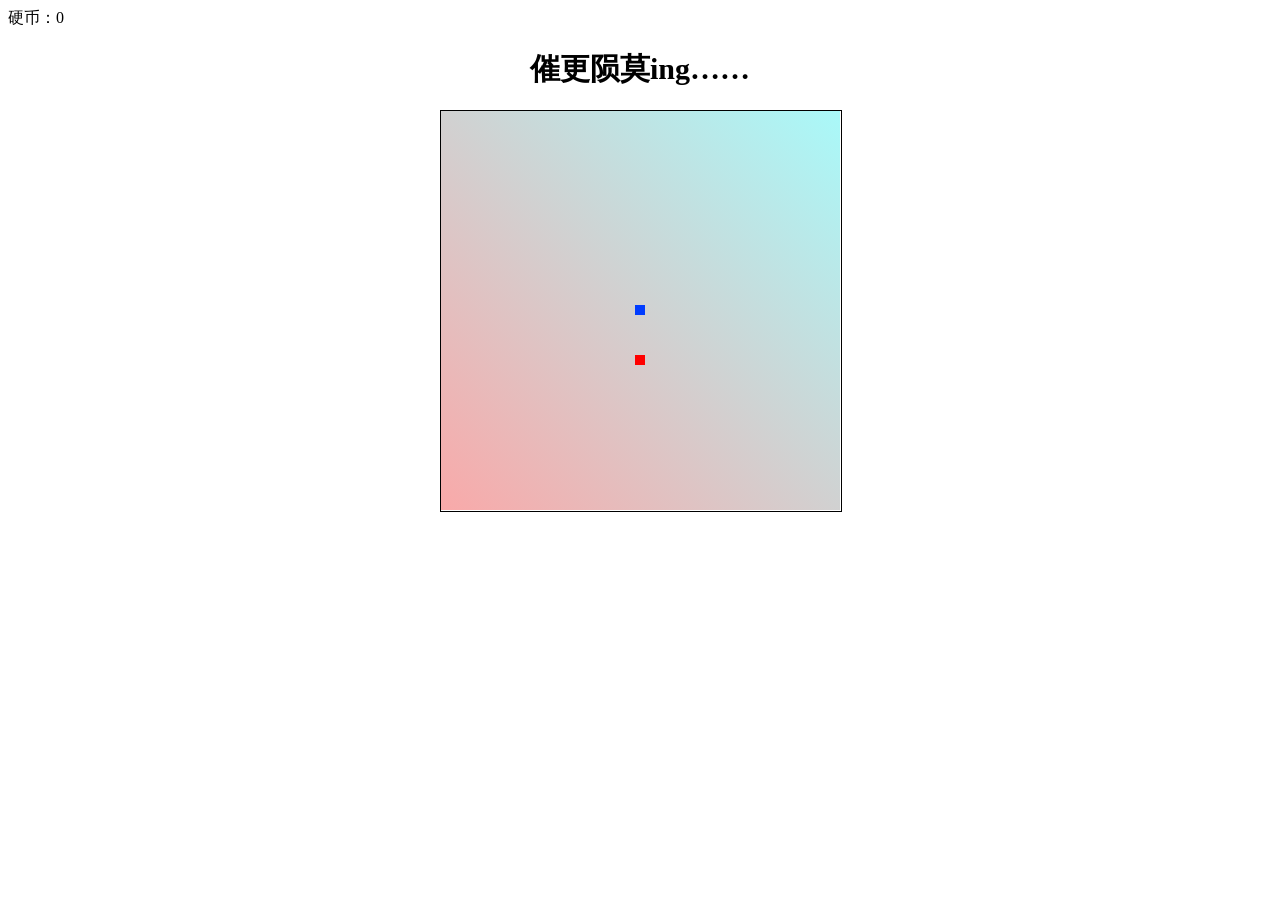
<file: 游戏1.5.html>
<!DOCTYPE html>
<html>
  <head>
    <meta charset="UTF-8">
    <title img src="favicon.ico" alt""> 催更陨莫ing……</title>
    <link rel="shortcut icon" type="image/x-icon" href="favicon.ico">
    <style>
        
      #game-container {
        width: 400px;
        height: 400px;
        margin: 0 auto;
        position: relative;
        background: linear-gradient(45deg, #f9a9a9, #a9f9f9);
        animation: gradient 5s ease-in-out infinite;
      }
      
      #game-board {
        width: 100%;
        height: 100%;
        border: 1px solid black;
      }
      
      #player {
        width: 10px;
        height: 10px;
        background-color: red;
        position: absolute;
        left: 50%;
        top: 50%;
        transform: translate(-50%, -50%);
      }
      #player2 {
        width: 10px;
        height: 10px;
        background-color: rgb(0, 60, 255);
        position: absolute;
        left: 50%;
        top: 50%;
        transform: translate(-50%, -50%);
      }
      
      @keyframes gradient {
        0% {
          background: linear-gradient(45deg, #f9a9a9, #a9f9f9);
        }
        50% {
          background: linear-gradient(45deg, #a9f9f9, #f9a9a9);
        }
        100% {
          background: linear-gradient(45deg, #f9a9a9, #a9f9f9);
        }
      }
      
      h1 {
        text-align: center;
        margin-top: 20px;
        font-size: 30px;
      }
    </style>
  </head>
  <body>
    <div id="coin-counter">硬币：0</div>
    <h1>催更陨莫ing……</h1>
    <div id="game-container">
      <div id="game-board">
        <div id="player"></div>
        <div id="player2"></div>
      </div>
    </div>
    
    <script>
const player = document.getElementById("player");
const player2 = document.getElementById("player2");
const gameBoard = document.getElementById("game-board");

let x1 = 200;
let y1 = 200;
let x2 = 200;
let y2 = 220;

function updatePlayer1Position() {
  player.style.left = x1 + "px";
  player.style.top = y1 + "px";
}

function updatePlayer2Position() {
  player2.style.left = x2 + "px";
  player2.style.top = y2 + "px";
}

function moveRandomly() {
  const directions = ["ArrowUp", "ArrowDown", "ArrowLeft", "ArrowRight"];
  const randomDirection = directions[Math.floor(Math.random() * directions.length)];
  switch (randomDirection) {
    case "ArrowUp":
      y1 -= 50;
      if (y1 < 0) {
        y1 = 0;
      }
      break;
    case "ArrowDown":
      y1 += 50;
      if (y1 > gameBoard.clientHeight - player.clientHeight) {
        y1 = gameBoard.clientHeight - player.clientHeight;
      }
      break;
    case "ArrowLeft":
      x1 -= 50;
      if (x1 < 0) {
        x1 = 0;
      }
      break;
    case "ArrowRight":
      x1 += 50;
      if (x1 > gameBoard.clientWidth - player.clientWidth) {
        x1 = gameBoard.clientWidth - player.clientWidth;
      }
      break;
  }
  updatePlayer1Position();
}

function handleKeyDown(event) {
  switch (event.key) {
    case "w":
      y2 -= 10;
      if (y2 < 0) {
        y2 = 0;
      }
      break;
    case "s":
      y2 += 10;
      if (y2 > gameBoard.clientHeight - player2.clientHeight) {
        y2 = gameBoard.clientHeight - player2.clientHeight;
      }
      break;
    case "a":
      x2 -= 10;
      if (x2 < 0) {
        x2 = 0;
      }
      break;
    case "d":
      x2 += 10;
      if (x2 > gameBoard.clientWidth - player2.clientWidth) {
        x2 = gameBoard.clientWidth - player2.clientWidth;
      }
      break;
  }
  updatePlayer2Position();
    // Check if player 1 and player 2 overlap
  const rect1 = player.getBoundingClientRect();
  const rect2 = player2.getBoundingClientRect();
  if (!(rect1.right < rect2.left || 
        rect1.left > rect2.right || 
        rect1.bottom < rect2.top || 
        rect1.top > rect2.bottom)) {
    // Players overlap, set background color to red for 1.5 seconds
    gameBoard.style.background = "red";
    setTimeout(() => {
      gameBoard.style.background = "linear-gradient(45deg, #f9a9a9, #a9f9f9)";
    }, 1500);
    
  }
}

setInterval(moveRandomly, 1000); // call moveRandomly every second

document.addEventListener("keydown", handleKeyDown);
let coinCount = 0;

function updateCoinCounter() {
  const coinCounter = document.getElementById("coin-counter");
  if (coinCounter) {
    coinCount++;
    if (coinCount >= 100) {
      location.reload();
    }
    coinCounter.innerText = `硬币：${coinCount}`;
    
  }
}

setInterval(updateCoinCounter, 3000);

  function checkOverlap() {

    const playerRect = player.getBoundingClientRect();
    const player2Rect = player2.getBoundingClientRect();
    
    const overlap = !(playerRect.right < player2Rect.left || 
                      playerRect.left > player2Rect.right || 
                      playerRect.bottom < player2Rect.top || 
                      playerRect.top > player2Rect.bottom);

    if (overlap) {
        coinCount -= 0.1;
    }
  }
  
  setInterval(checkOverlap, 30);


    </script>
  </body>
</html>
</file>
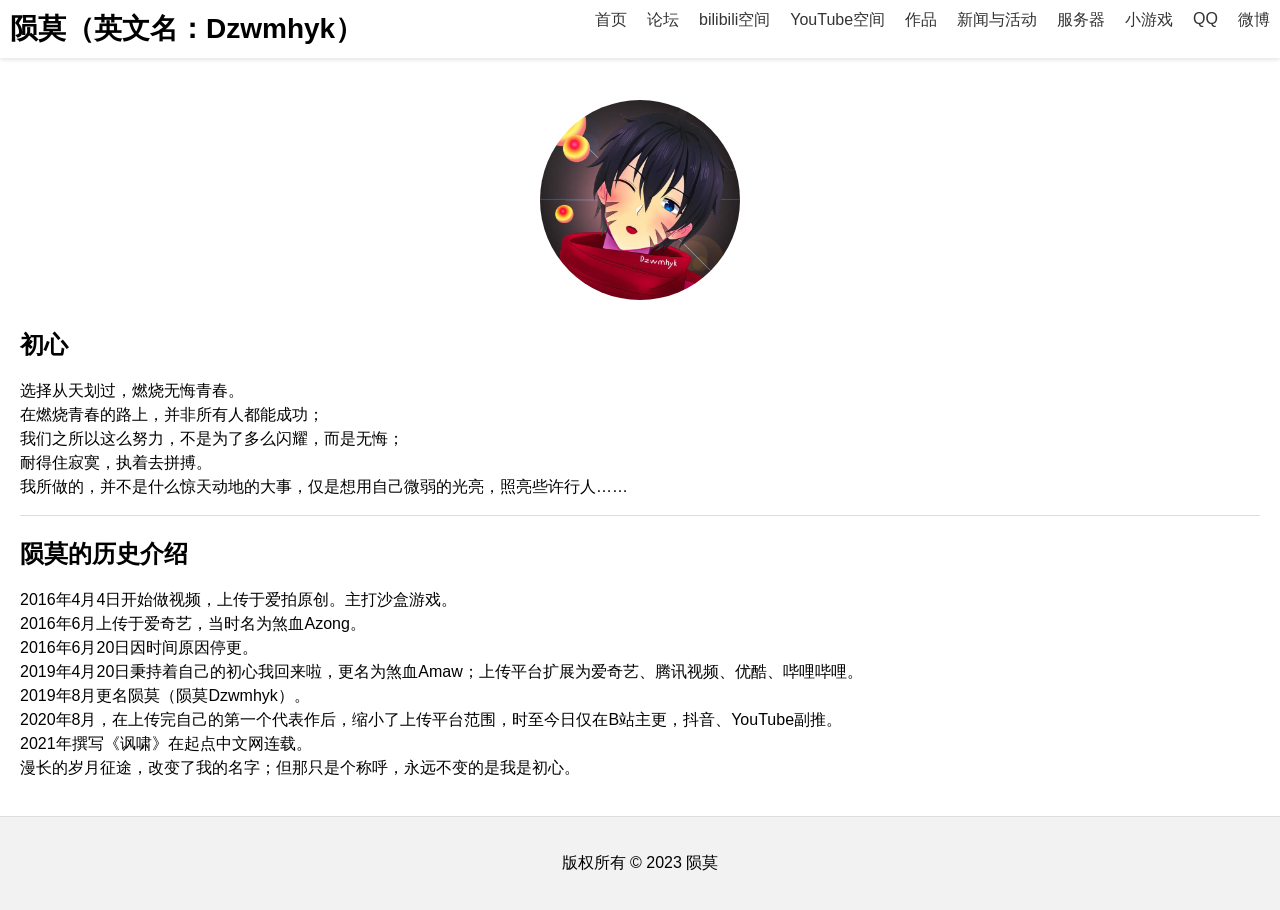
<file: 介绍/自我介绍网站.html>
<!DOCTYPE html>
<html lang="zh-CN">

<head>
  <meta charset="UTF-8">
  <title>陨莫介绍</title>
  <link rel="shortcut icon" type="image/x-icon" href="favicon.ico">
  <style>
    * {
      box-sizing: border-box;
    }

    body {
      font-family: Arial, sans-serif;
      margin: 0;
      padding: 0;
    }

    header {
      background-color: #fff;
      box-shadow: 0 2px 4px rgba(0, 0, 0, 0.1);
      display: flex;
      justify-content: space-between;
      padding: 10px;
      position: fixed;
      top: 0;
      left: 0;
      right: 0;
      z-index: 100;
    }

    h1 {
      font-size: 28px;
      margin: 0;
      font-weight: bold;
    }

    nav ul {
      display: flex;
      list-style: none;
      margin: 0;
      padding: 0;
    }

    nav ul li {
      margin-left: 20px;
    }

    nav ul li:first-child {
      margin-left: 0;
    }

    nav ul li a {
      color: #333;
      text-decoration: none;
    }

    main {
      margin-top: 80px;
      padding: 20px;
      line-height: 1.5;
    }

    .profile-image {
      text-align: center;
      margin-bottom: 20px;
    }

    .profile-image img {
      width: 200px;
      height: 200px;
      border-radius: 50%;
    }

    .section-title {
      font-size: 24px;
      font-weight: bold;
      margin-bottom: 10px;
    }

    .section-divider {
      margin-bottom: 20px;
      height: 1px;
      background-color: #ddd;
    }

    footer {
      background-color: #f2f2f2;
      border-top: 1px solid #ddd;
      padding: 20px;
      text-align: center;
    }
  </style>
</head>

<body>
  <header>
    <h1>陨莫（英文名：Dzwmhyk）</h1>
    <nav>
      <ul>
        <li><a href="../index.html">首页</a></li>
        <li><a href="https://dt.dzwmhyk.link/">论坛</a></li>
        <li><a href="https://space.bilibili.com/417937554">bilibili空间</a></li>
        <li><a href="https://www.youtube.com/@Dzwmhyk">YouTube空间</a></li>
        <li><a href="https://space.bilibili.com/417937554/video">作品</a></li>
        <li><a href="../新闻与活动/新闻与活动.html">新闻与活动</a></li>
        <li><a href="../生存服/生存服.html">服务器</a></li>
        <li><a href="../小游戏/game1.5.html">小游戏</a></li>
        <li><a href="https://jq.qq.com/?_wv=1027&k=eDe84Dlq">QQ</a></li>
        <li><a href="https://weibo.com/dzwmhyk">微博</a></li>
      </ul>
    </nav>
  </header>
  <main>
    <div class="profile-image">
      <img src="ashdlakhsdlkashd.jpg" alt="陨莫头像" title="陨莫头像" />
    </div>
    <div class="section-title">初心</div>
    <p>
      选择从天划过，燃烧无悔青春。<br>
      在燃烧青春的路上，并非所有人都能成功；<br>
      我们之所以这么努力，不是为了多么闪耀，而是无悔；<br>
      耐得住寂寞，执着去拼搏。<br>
      我所做的，并不是什么惊天动地的大事，仅是想用自己微弱的光亮，照亮些许行人……
    </p>
    <div class="section-divider"></div>
    <div class="section-title">陨莫的历史介绍</div>
    <p>
      2016年4月4日开始做视频，上传于爱拍原创。主打沙盒游戏。<br>
      2016年6月上传于爱奇艺，当时名为煞血Azong。<br>
      2016年6月20日因时间原因停更。<br>
      2019年4月20日秉持着自己的初心我回来啦，更名为煞血Amaw；上传平台扩展为爱奇艺、腾讯视频、优酷、哔哩哔哩。<br>
      2019年8月更名陨莫（陨莫Dzwmhyk）。<br>
      2020年8月，在上传完自己的第一个代表作后，缩小了上传平台范围，时至今日仅在B站主更，抖音、YouTube副推。<br>
      2021年撰写《讽啸》在起点中文网连载。<br>
      漫长的岁月征途，改变了我的名字；但那只是个称呼，永远不变的是我是初心。
    </p>
  </main>
  <footer>
    <p>版权所有 &copy; 2023 陨莫</p>
  </footer>
</body>

</html>
</file>
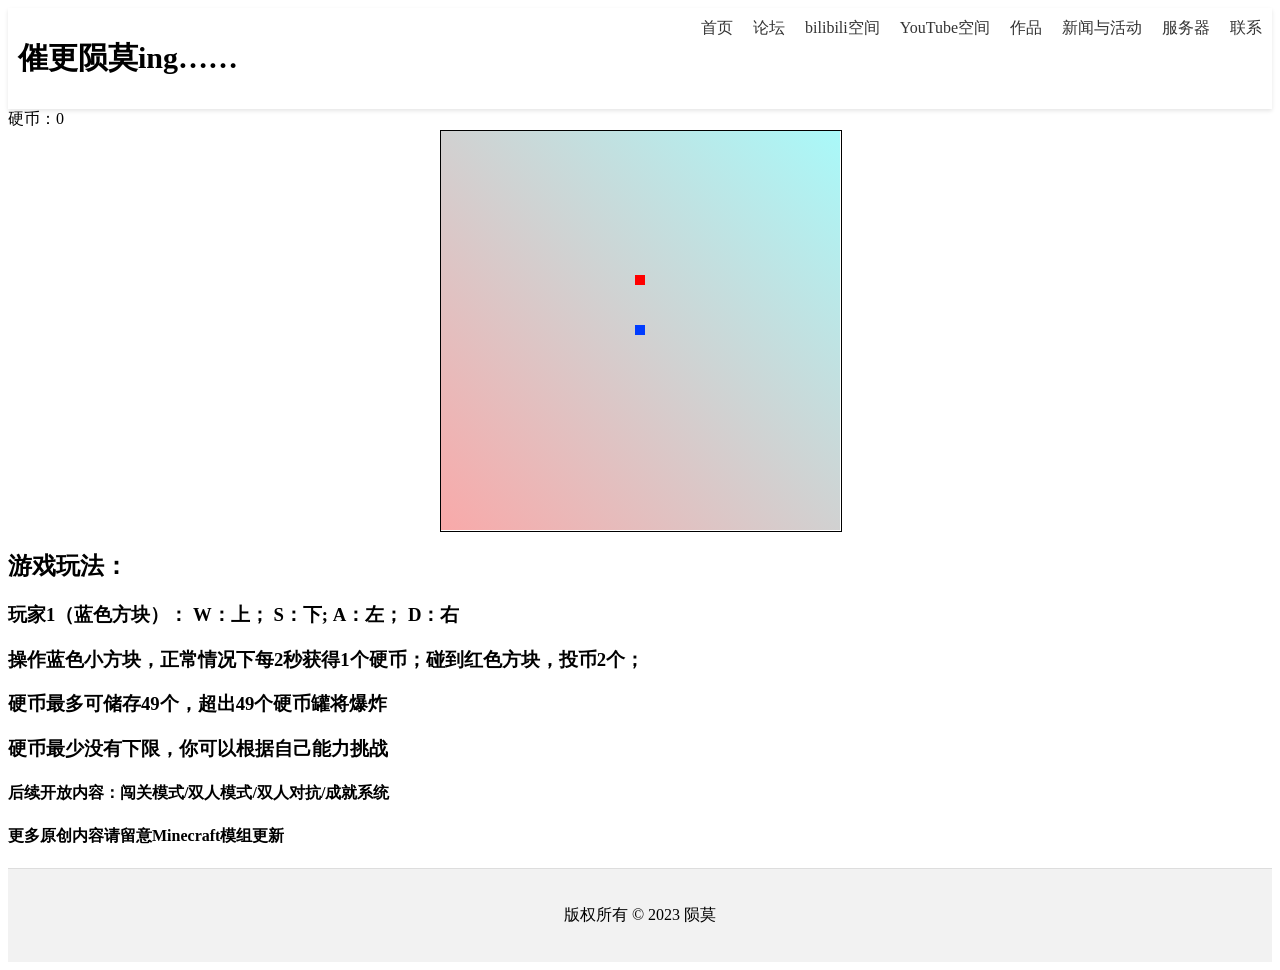
<file: 小游戏/game1.5.html>
<!DOCTYPE html>
<html>

<head>
  <meta charset="UTF-8">
  <title img src="favicon.ico" alt""> 催更陨莫ing……</title>
  <link rel="shortcut icon" type="image/x-icon" href="favicon.ico">
  <style>
    header {
      background-color: #fff;
      box-shadow: 0 2px 4px rgba(0, 0, 0, 0.1);
      display: flex;
      justify-content: space-between;
      padding: 10px;
      top: 0;
      left: 0;
      right: 0;
      z-index: 100;
    }

    nav ul {
      display: flex;
      list-style: none;
      margin: 0;
      padding: 0;
    }

    nav ul li {
      margin-left: 20px;
    }

    nav ul li:first-child {
      margin-left: 0;
    }

    nav ul li a {
      color: #333;
      text-decoration: none;
    }

    footer {
      background-color: #f2f2f2;
      border-top: 1px solid #ddd;
      padding: 20px;
      text-align: center;
    }

    #game-container {
      width: 400px;
      height: 400px;
      margin: 0 auto;
      position: relative;
      background: linear-gradient(45deg, #f9a9a9, #a9f9f9);
      animation: gradient 5s ease-in-out infinite;
    }

    #game-board {
      width: 100%;
      height: 100%;
      border: 1px solid black;
    }

    #player {
      width: 10px;
      height: 10px;
      background-color: red;
      position: absolute;
      left: 50%;
      top: 50%;
      transform: translate(-50%, -50%);
    }

    #player2 {
      width: 10px;
      height: 10px;
      background-color: rgb(0, 60, 255);
      position: absolute;
      left: 50%;
      top: 50%;
      transform: translate(-50%, -50%);
    }

    @keyframes gradient {
      0% {
        background: linear-gradient(45deg, #f9a9a9, #a9f9f9);
      }

      50% {
        background: linear-gradient(45deg, #a9f9f9, #f9a9a9);
      }

      100% {
        background: linear-gradient(45deg, #f9a9a9, #a9f9f9);
      }
    }

    h1 {
      text-align: center;
      margin-top: 20px;
      font-size: 30px;
    }
  </style>
</head>

<body>
  <header>
    <h1>催更陨莫ing……</h1>
    <nav>
      <ul>
        <li><a href="../介绍/自我介绍网站.html">首页</a></li>
        <li><a href="https://dt.dzwmhyk.link/">论坛</a></li>
        <li><a href="https://space.bilibili.com/417937554">bilibili空间</a></li>
        <li><a href="https://www.youtube.com/@Dzwmhyk">YouTube空间</a></li>
        <li><a href="https://space.bilibili.com/417937554/video">作品</a></li>
        <li><a href="../新闻与活动/新闻与活动.html">新闻与活动</a></li>
        <li><a href="../生存服/生存服.html">服务器</a></li>
        <li><a href="https://jq.qq.com/?_wv=1027&k=eDe84Dlq">联系</a></li>
      </ul>
    </nav>
  </header>
  <div id="coin-counter">硬币：0</div>
  <div id="game-container">
    <div id="game-board">
      <div id="player"></div>
      <div id="player2"></div>
    </div>
  </div>
  <h2>游戏玩法：</h2>
  <h3>玩家1（蓝色方块）： W：上； S：下; A：左； D：右</h3>
  <h3>操作蓝色小方块，正常情况下每2秒获得1个硬币；碰到红色方块，投币2个；</h3>
  <h3>硬币最多可储存49个，超出49个硬币罐将爆炸</h3>
  <h3>硬币最少没有下限，你可以根据自己能力挑战</h3>
  <h4>后续开放内容：闯关模式/双人模式/双人对抗/成就系统</h4>
  <h4>更多原创内容请留意Minecraft模组更新</h4>
  <footer>
    <p>版权所有 &copy; 2023 陨莫</p>
  </footer>
  <script>
    const player = document.getElementById("player");
    const player2 = document.getElementById("player2");
    const gameBoard = document.getElementById("game-board");

    let x1 = 200;
    let y1 = 200;
    let x2 = 200;
    let y2 = 220;

    function updatePlayer1Position() {
      player.style.left = x1 + "px";
      player.style.top = y1 + "px";
    }

    function updatePlayer2Position() {
      player2.style.left = x2 + "px";
      player2.style.top = y2 + "px";
    }

    function moveRandomly() {
      const directions = ["ArrowUp", "ArrowDown", "ArrowLeft", "ArrowRight"];
      const randomDirection = directions[Math.floor(Math.random() * directions.length)];
      switch (randomDirection) {
        case "ArrowUp":
          y1 -= 50;
          if (y1 < 0) {
            y1 = 0;
          }
          break;
        case "ArrowDown":
          y1 += 50;
          if (y1 > gameBoard.clientHeight - player.clientHeight) {
            y1 = gameBoard.clientHeight - player.clientHeight;
          }
          break;
        case "ArrowLeft":
          x1 -= 50;
          if (x1 < 0) {
            x1 = 0;
          }
          break;
        case "ArrowRight":
          x1 += 50;
          if (x1 > gameBoard.clientWidth - player.clientWidth) {
            x1 = gameBoard.clientWidth - player.clientWidth;
          }
          break;
      }
      updatePlayer1Position();
    }

    function handleKeyDown(event) {
      switch (event.key) {
        case "w":
          y2 -= 10;
          if (y2 < 0) {
            y2 = 0;
          }
          break;
        case "s":
          y2 += 10;
          if (y2 > gameBoard.clientHeight - player2.clientHeight) {
            y2 = gameBoard.clientHeight - player2.clientHeight;
          }
          break;
        case "a":
          x2 -= 10;
          if (x2 < 0) {
            x2 = 0;
          }
          break;
        case "d":
          x2 += 10;
          if (x2 > gameBoard.clientWidth - player2.clientWidth) {
            x2 = gameBoard.clientWidth - player2.clientWidth;
          }
          break;
      }
      updatePlayer2Position();
      // Check if player 1 and player 2 overlap
      const rect1 = player.getBoundingClientRect();
      const rect2 = player2.getBoundingClientRect();
      if (!(rect1.right < rect2.left ||
        rect1.left > rect2.right ||
        rect1.bottom < rect2.top ||
        rect1.top > rect2.bottom)) {
        // Players overlap, set background color to red for 1.5 seconds
        gameBoard.style.background = "red";
        setTimeout(() => {
          gameBoard.style.background = "linear-gradient(45deg, #f9a9a9, #a9f9f9)";
        }, 1500);

      }
    }

    setInterval(moveRandomly, 1000); // call moveRandomly every second

    document.addEventListener("keydown", handleKeyDown);
    let coinCount = 0;

    function updateCoinCounter() {
      const coinCounter = document.getElementById("coin-counter");
      if (coinCounter) {
        coinCount++;
        if (coinCount >= 50) {
          location.reload();
        }
        coinCounter.innerText = `硬币：${coinCount}`;

      }
    }

    setInterval(updateCoinCounter, 3000);

    function checkOverlap() {

      const playerRect = player.getBoundingClientRect();
      const player2Rect = player2.getBoundingClientRect();

      const overlap = !(playerRect.right < player2Rect.left ||
        playerRect.left > player2Rect.right ||
        playerRect.bottom < player2Rect.top ||
        playerRect.top > player2Rect.bottom);

      if (overlap) {
        coinCount -= 0.1;
      }
    }

    setInterval(checkOverlap, 30);


  </script>
</body>

</html>
</file>
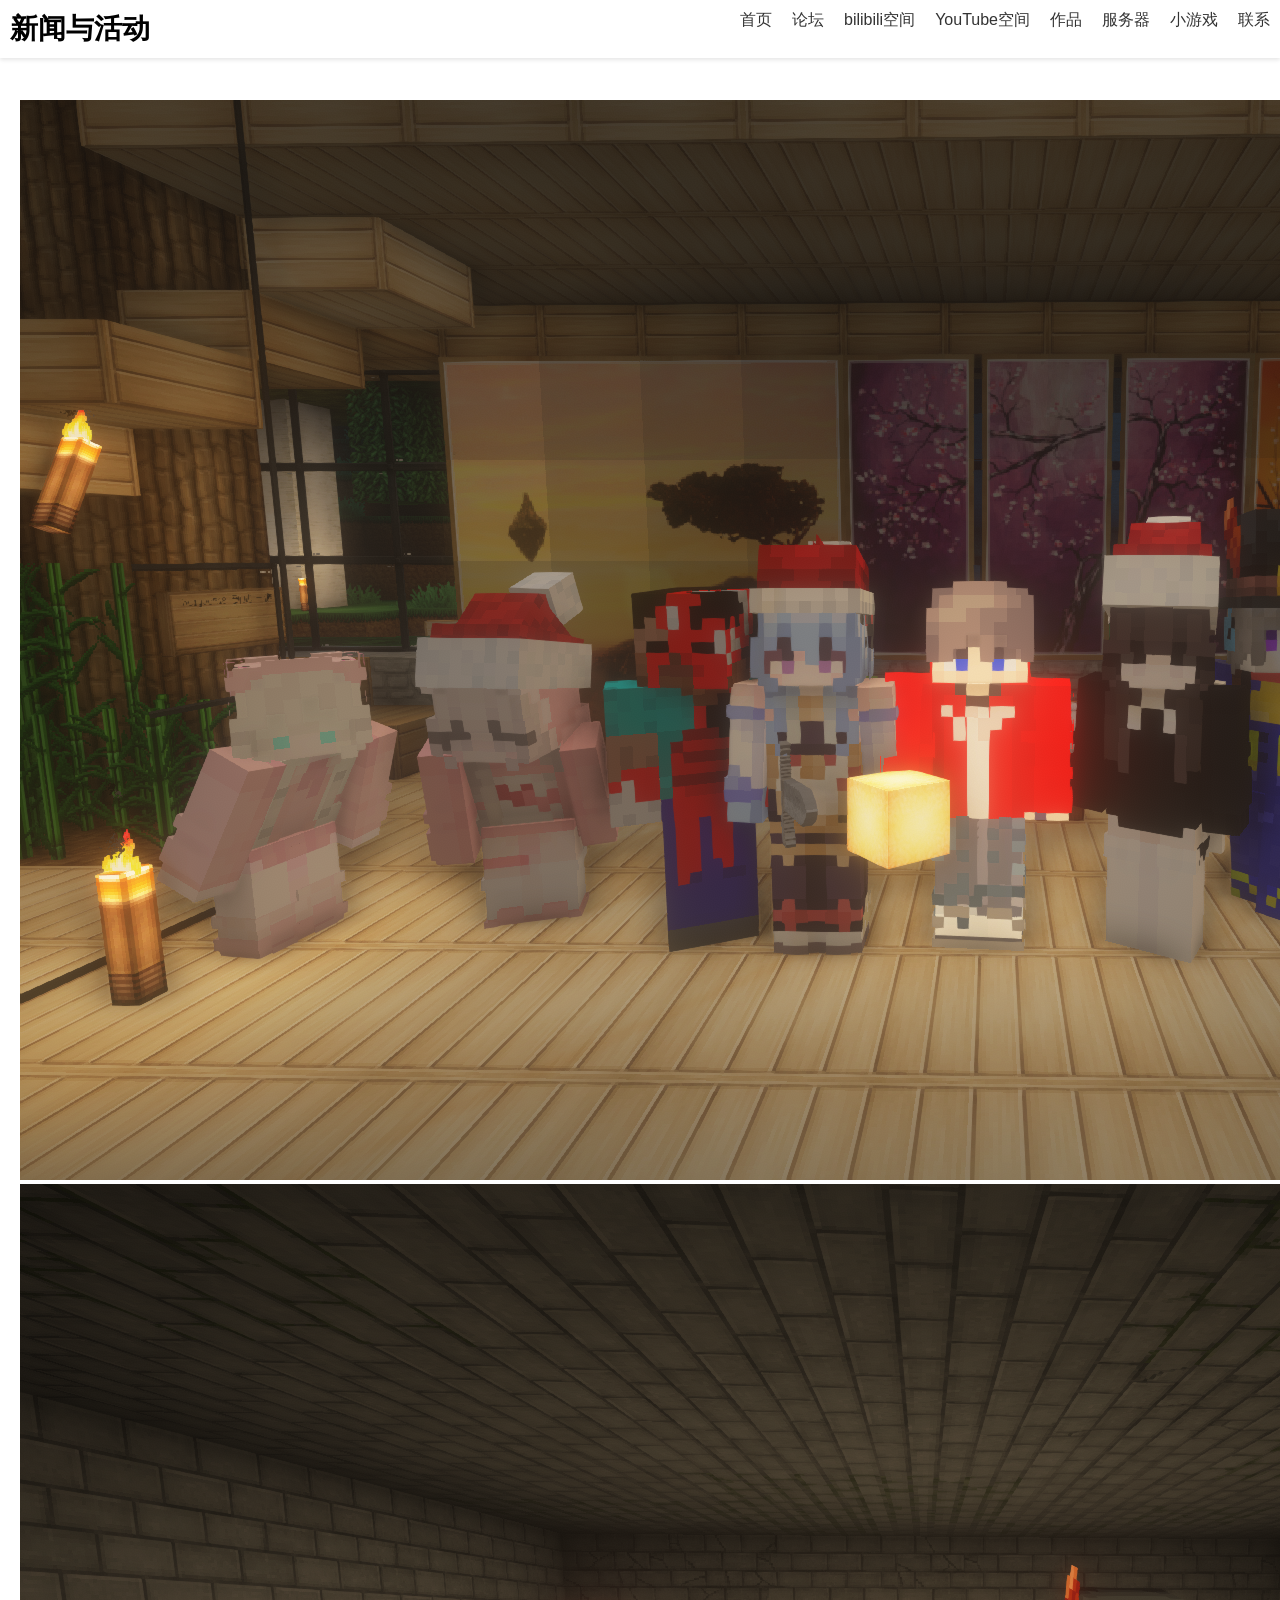
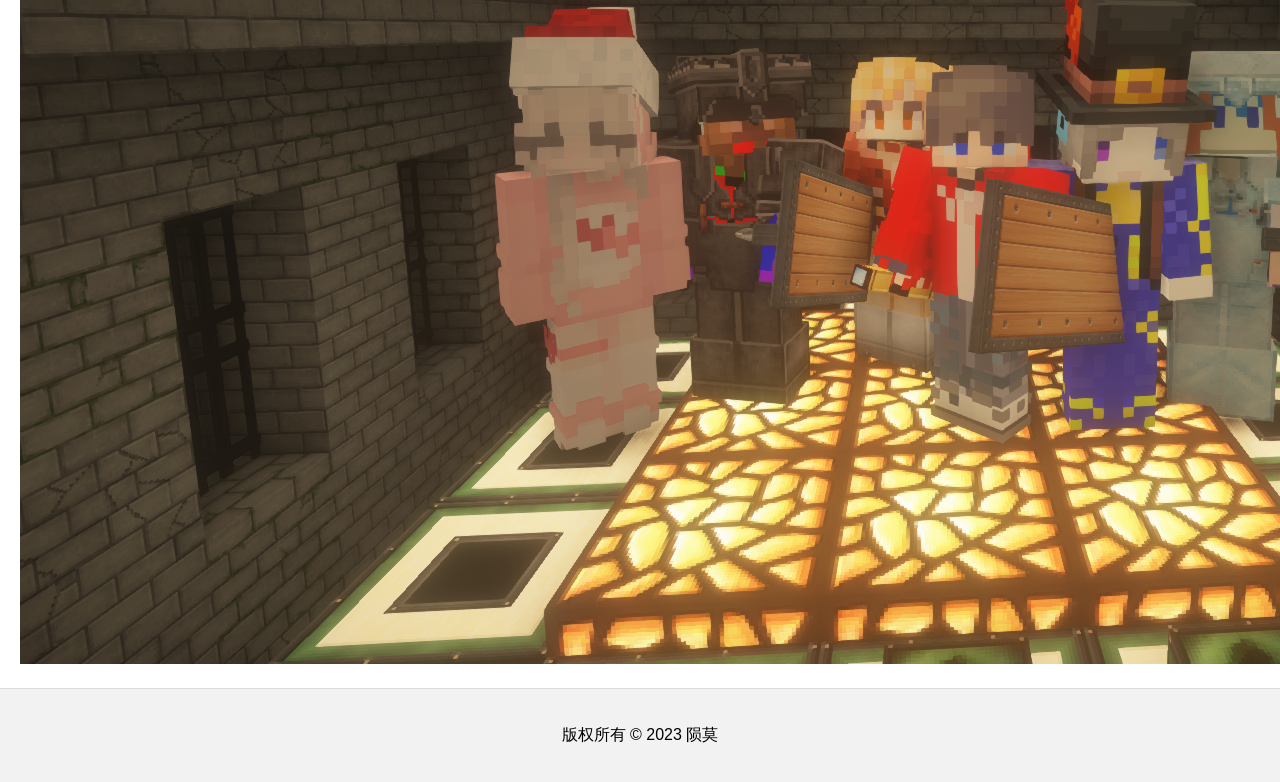
<file: 新闻与活动/新闻与活动.html>
<!DOCTYPE html>
<html lang="zh-CN">

<head>
  <meta charset="UTF-8">
  <title img src="favicon.ico" alt"">新闻与活动</title>
  <link rel="shortcut icon" type="image/x-icon" href="favicon.ico">
  <style>
    * {
      box-sizing: border-box;
    }

    body {
      font-family: Arial, sans-serif;
      margin: 0;
      padding: 0;
    }


    header {
      background-color: #fff;
      box-shadow: 0 2px 4px rgba(0, 0, 0, 0.1);
      display: flex;
      justify-content: space-between;
      padding: 10px;
      position: fixed;
      top: 0;
      left: 0;
      right: 0;
      z-index: 100;
    }

    #HDjpg {
      width: 100%;
    }

    h1 {
      font-size: 28px;
      margin: 0;
    }

    nav ul {
      display: flex;
      list-style: none;
      margin: 0;
      padding: 0;
    }

    nav ul li {
      margin-left: 20px;
    }

    nav ul li:first-child {
      margin-left: 0;
    }

    nav ul li a {
      color: #333;
      text-decoration: none;
    }


    main {
      margin-top: 80px;
      padding: 20px;
    }

    footer {
      background-color: #f2f2f2;
      border-top: 1px solid #ddd;
      padding: 20px;
      text-align: center;
    }
  </style>
</head>

<body>
  <header>
    <h1>新闻与活动</h1>
    <nav>
      <ul>
        <li><a href="../介绍/自我介绍网站.html">首页</a></li>
        <li><a href="https://dt.dzwmhyk.link/">论坛</a></li>
        <li><a href="https://space.bilibili.com/417937554">bilibili空间</a></li>
        <li><a href="https://www.youtube.com/@Dzwmhyk">YouTube空间</a></li>
        <li><a href="https://space.bilibili.com/417937554/video">作品</a></li>
        <li><a href="../生存服/生存服.html">服务器</a></li>
        <li><a href="../小游戏/game1.5.html">小游戏</a></li>
        <li><a href="https://jq.qq.com/?_wv=1027&k=eDe84Dlq">联系</a></li>
      </ul>
    </nav>
  </header>
  <main>
    <img src="./活动图片锦集/p1.png" alt="MC大家子联机合影-温馨的家" id="#HDjpg">
    <img src="./活动图片锦集/p2.png" alt="MC大家子联机合影-地牢冲锋的勇士" id="#HDjpg">
  </main>
  <footer>
    <p>版权所有 &copy; 2023 陨莫</p>
  </footer>
</body>

</html>
</file>
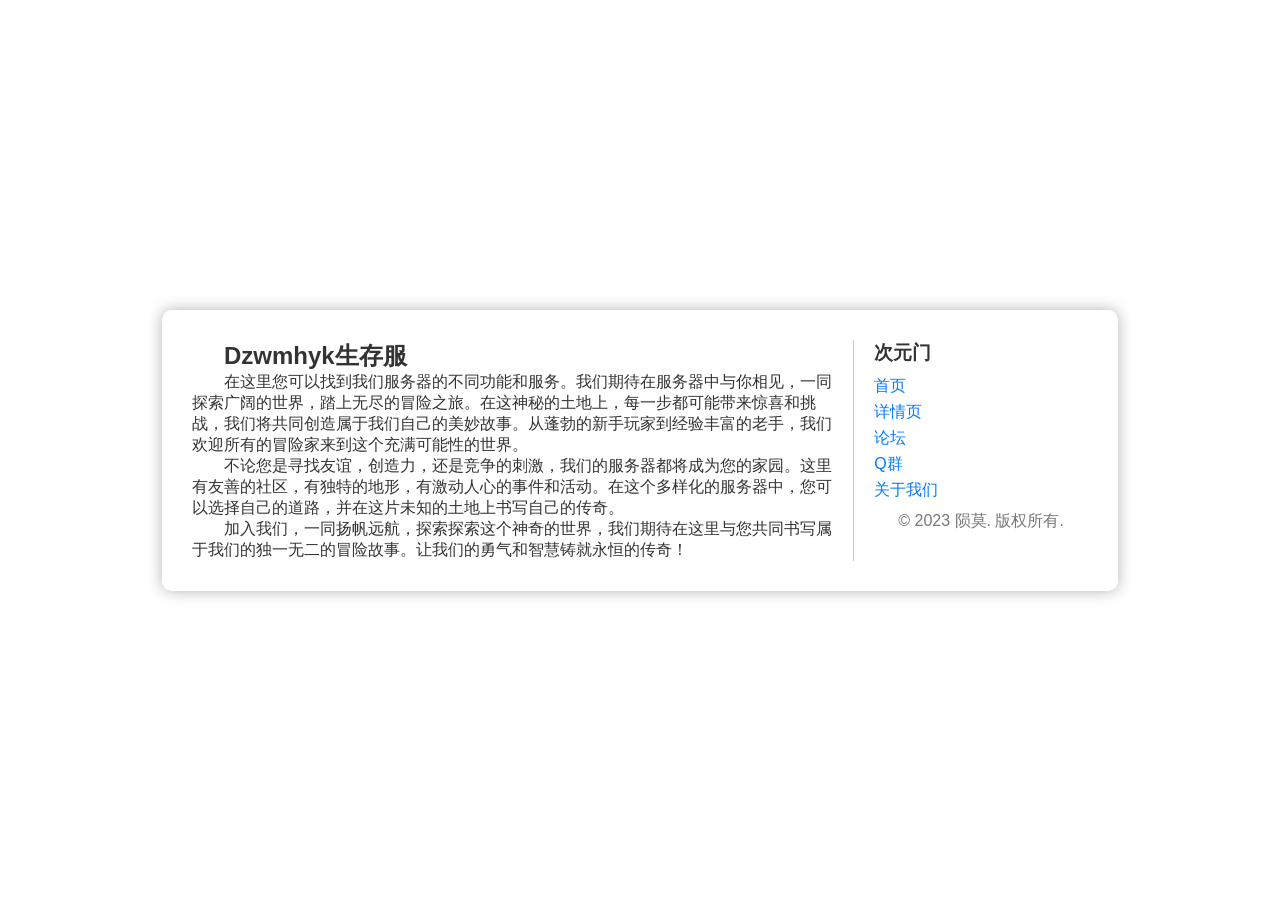
<file: 生存服/生存服.html>
<!DOCTYPE html>
<html>
<head>
  <meta charset="UTF-8">
  <meta name="viewport" content="width=device-width, initial-scale=1.0">
  <title>Dzwmhyk生存服官网</title>
  <link rel="shortcut icon" type="image/x-icon" href="favicon.ico">
  <style>
    body {
      font-family: "Helvetica Neue", Arial, sans-serif;
      margin: 0;
      padding: 0;
      height: 100vh;
      display: flex;
      justify-content: center;
      align-items: center;
      background: url("https://img1.imgtp.com/2023/08/05/h42Le0sa.png") no-repeat center center fixed;
      background-size: cover;
      animation: changeBackground 30s infinite;
    }

    /* 背景图片轮播切换动画 */
    @keyframes changeBackground {
      0%, 100% { opacity: 0; }
      16.66%, 83.33% { background-image: url("https://img1.imgtp.com/2023/08/05/PkKCemUx.png"); opacity: 1; }
      33.33%, 66.66% { background-image: url("https://img1.imgtp.com/2023/08/05/Fns3E2F3.png"); opacity: 1; }
      50% { background-image: url("https://img1.imgtp.com/2023/08/05/zhPALNKQ.png"); opacity: 1; }
    }

    .floating-window {
      background-color: rgba(255, 255, 255, 0.9);
      padding: 30px;
      border-radius: 10px;
      box-shadow: 0 0 15px rgba(0, 0, 0, 0.3);
      display: flex;
      gap: 20px;
      max-width: 70%;
    }

    .floating-content {
      flex: 3;
      text-indent: 2em;
    }

    /* 颜色渐变动画 */
    @keyframes changeColor {
      0% { background-color: rgba(255, 255, 255, 0.9); }
      50% { background-color: rgba(200, 200, 255, 0.9); }
      100% { background-color: rgba(255, 255, 255, 0.9); }
    }
    .floating-window-animated {
      animation: changeColor 5s infinite;
    }

    h2, h3, p, ul {
      color: #333;
      margin: 0;
    }

    .floating-links {
      flex: 1;
      padding-left: 20px;
      border-left: 1px solid #ccc;
    }

    .floating-links h3 {
      margin-bottom: 10px;
    }

    .floating-links ul {
      list-style: none;
      padding: 0;
    }

    .floating-links li {
      margin-bottom: 5px;
    }

    /* 添加链接的样式 */
    .floating-links a {
      color: #007BFF;
      text-decoration: none;
    }

    /* 鼠标悬停链接时改变颜色 */
    .floating-links a:hover {
      color: #0056b3;
      text-decoration: underline;
    }

    /* 底部版权信息样式 */
    .copyright {
      display: block;
      text-align: center;
      margin-top: 10px;
      color: #777;
    }
  </style>
</head>
<body>
  <div class="floating-window floating-window-animated">
    <div class="floating-content">
      <h2>Dzwmhyk生存服</h2>
      <p>在这里您可以找到我们服务器的不同功能和服务。我们期待在服务器中与你相见，一同探索广阔的世界，踏上无尽的冒险之旅。在这神秘的土地上，每一步都可能带来惊喜和挑战，我们将共同创造属于我们自己的美妙故事。从蓬勃的新手玩家到经验丰富的老手，我们欢迎所有的冒险家来到这个充满可能性的世界。</p>
      <p>不论您是寻找友谊，创造力，还是竞争的刺激，我们的服务器都将成为您的家园。这里有友善的社区，有独特的地形，有激动人心的事件和活动。在这个多样化的服务器中，您可以选择自己的道路，并在这片未知的土地上书写自己的传奇。</p>
      <p>加入我们，一同扬帆远航，探索探索这个神奇的世界，我们期待在这里与您共同书写属于我们的独一无二的冒险故事。让我们的勇气和智慧铸就永恒的传奇！</p>
    </div>
    <div class="floating-links">
      <h3>次元门</h3>
      <ul>
        <li><a href="https://dzwmhyk.link/%E4%BB%8B%E7%BB%8D/%E8%87%AA%E6%88%91%E4%BB%8B%E7%BB%8D%E7%BD%91%E7%AB%99.html">首页</a></li>
        <li><a href="https://dt.dzwmhyk.link/forum.php?mod=viewthread&tid=5&extra=">详情页</a></li>
        <li><a href="https://dt.dzwmhyk.link/">论坛</a></li>
        <li><a href="http://qm.qq.com/cgi-bin/qm/qr?_wv=1027&k=zPparidE0hcDGj_yJy_ORmRnLSdVTHoI&authKey=wADJaOezWQ7haci5FhqJHMLu%2BycV5oQCiM%2BhG2Lh%2BsEhgiTjvJxARqlFKAn%2BSgx1&noverify=0&group_code=750793840">Q群</a></li>
        <li><a href="https://space.bilibili.com/417937554">关于我们</a></li>
      </ul>
      <span class="copyright">&copy; 2023 陨莫. 版权所有.</span>
    </div>
  </div>
</body>
</html>
</file>
